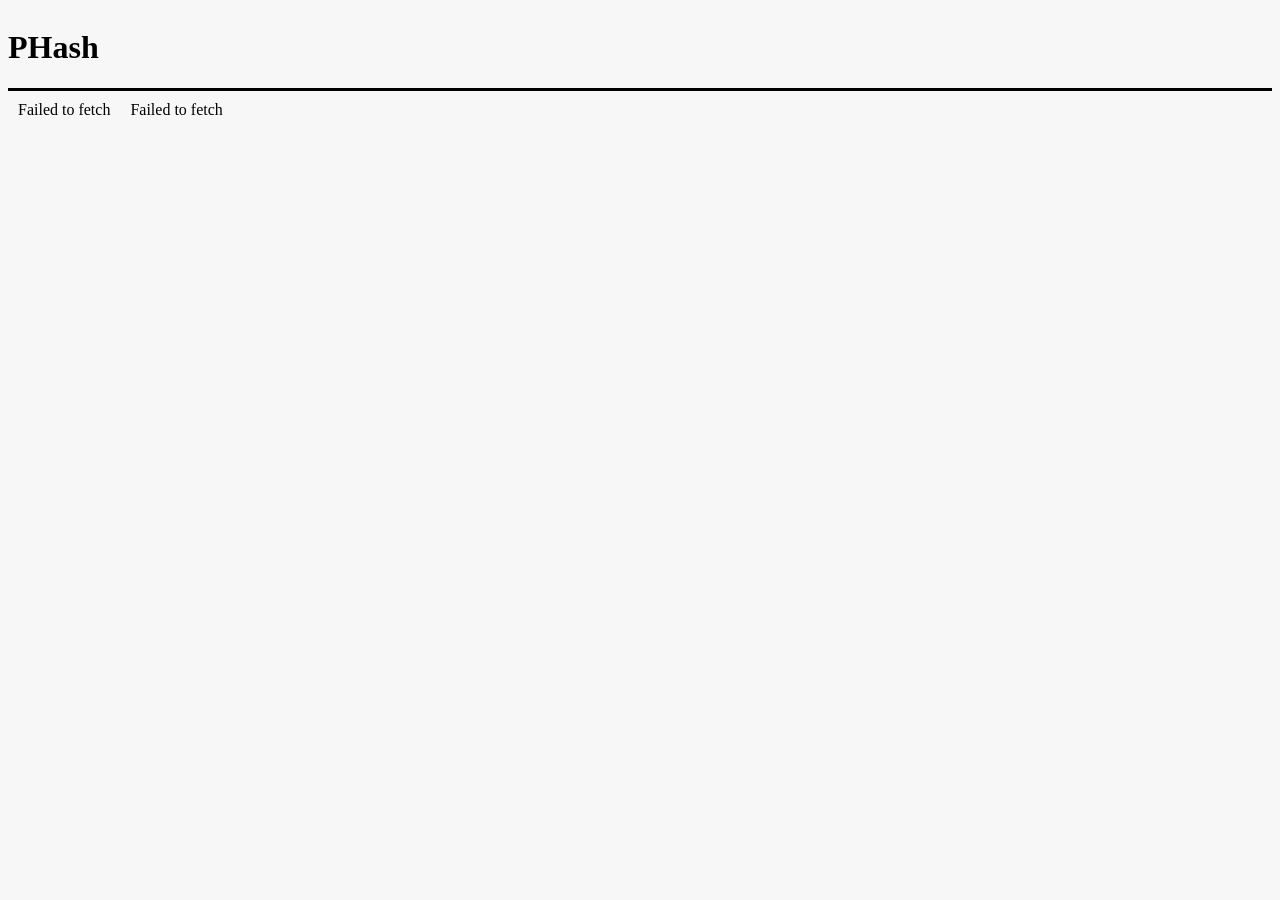
<file: web/index.html>
<!DOCTYPE html>
<html>

<head>
  <link rel="stylesheet" href="index.css">
</head>

<body>
  <div class="info">
    <div class="runs">
      <h2>Runs</h2>
    </div>
    <div class="app">
      <h2>App</h2>
      <button class="app-init">
        Init
      </button>
    </div>
  </div>
  <script type="module" src="./index.js"></script>
</body>

</html>
</file>
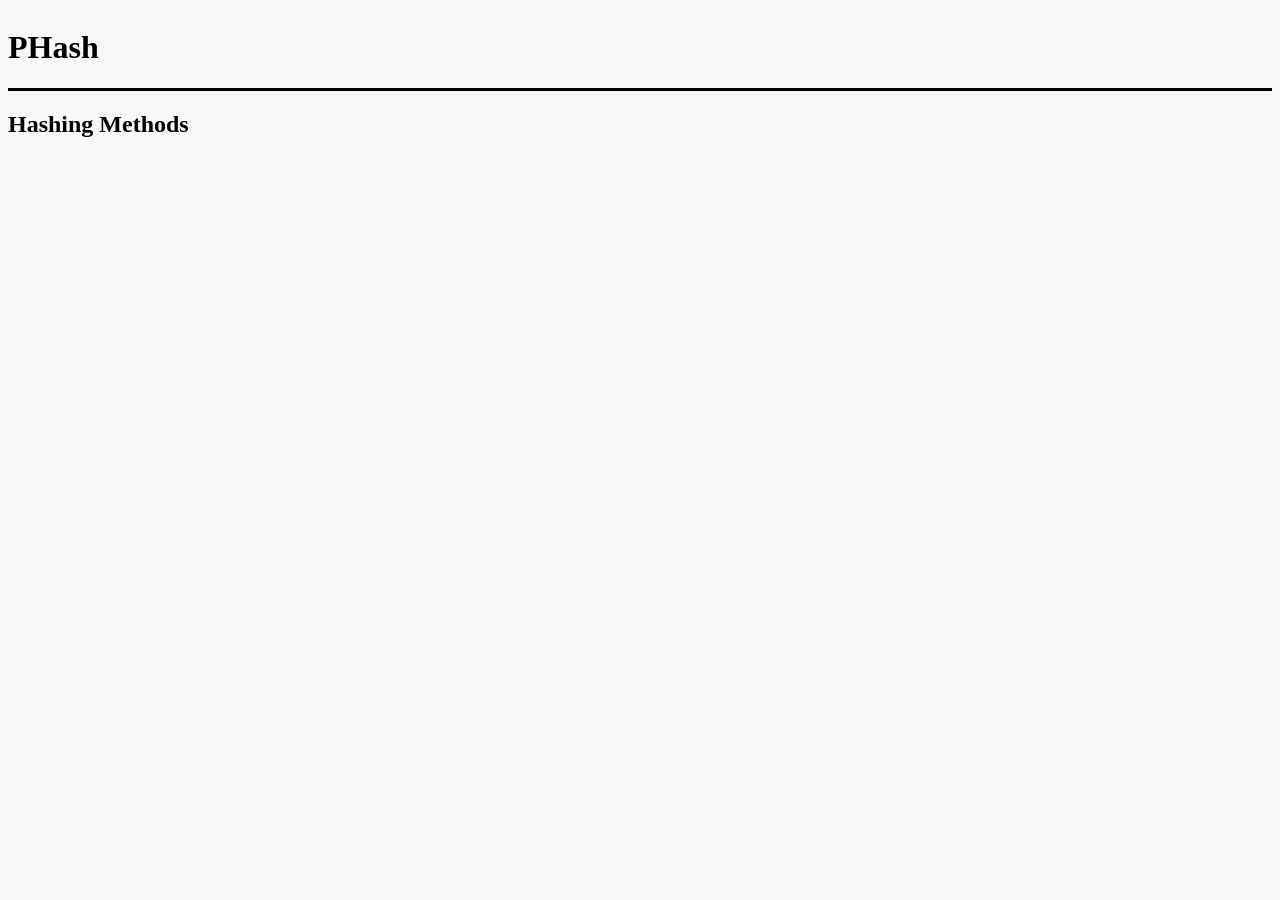
<file: web/hashing_methods.html>
<!DOCTYPE html>
<html>

<head>
  <link rel="stylesheet" href="index.css">
  <div class=top_bar>
    <div class="title">
      <h1>PHash</h1>
    </div>
  </div>
</head>

<body>
  <div class="methods">
    <h2>Hashing Methods</h2>
  </div>

  <script src=./hashing_methods.js></script>
</body>

</html>
</file>
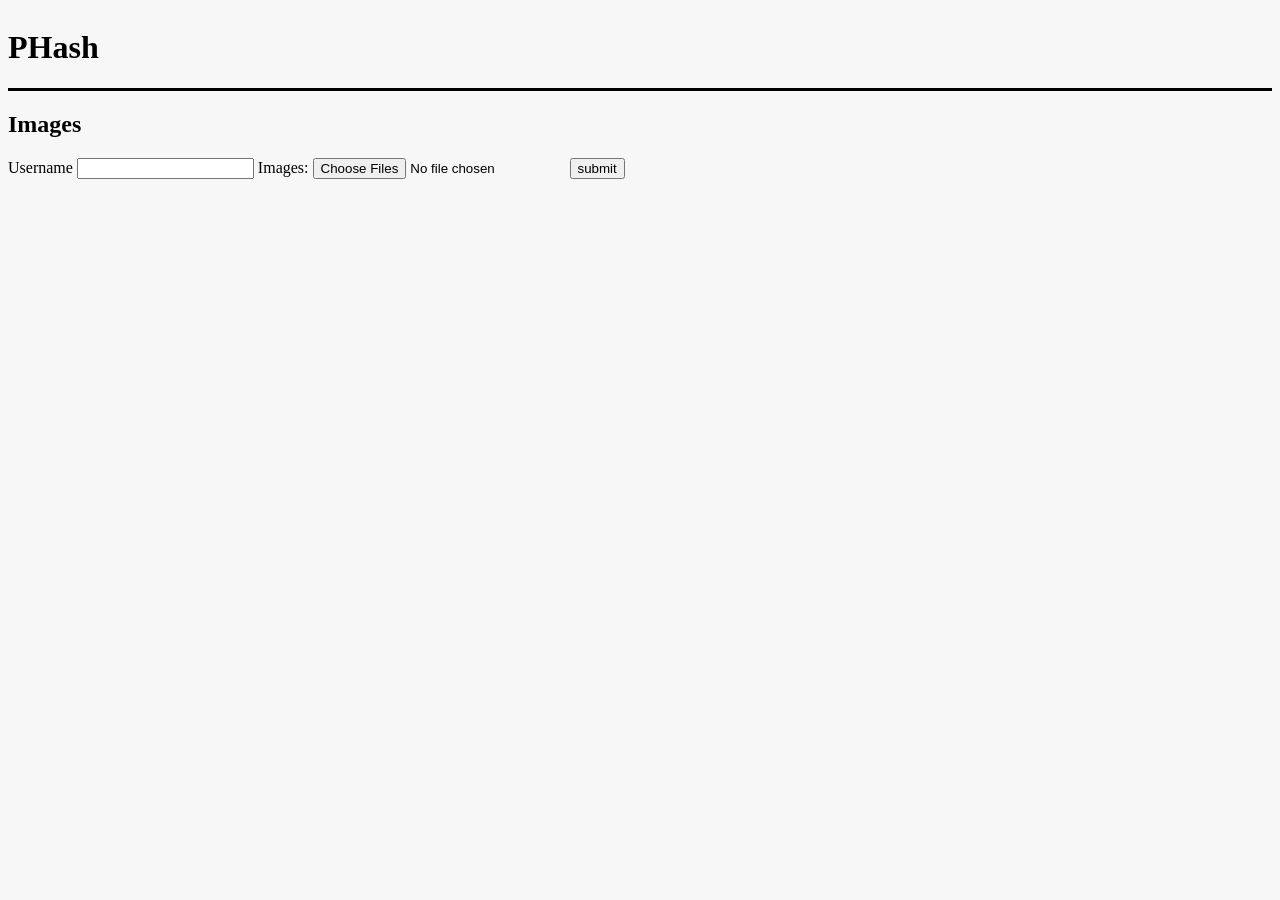
<file: web/images.html>
<!DOCTYPE html>
<html>
    <head>
        <link rel="stylesheet" href="index.css">
    </head>

    <body>
        <div>
            <h2>Images</h2>
            <label for="name">Username</label>
            <input type="text" id="name" name="username" required>

            <label for="images">Images:</label>
            <input type="file" id="images" name="path" webkitdirectory multiple>

            <button class="submit">submit</button>
        </div>
        <script type=module src="./images.js"></script>
    </body>
</html>
</file>
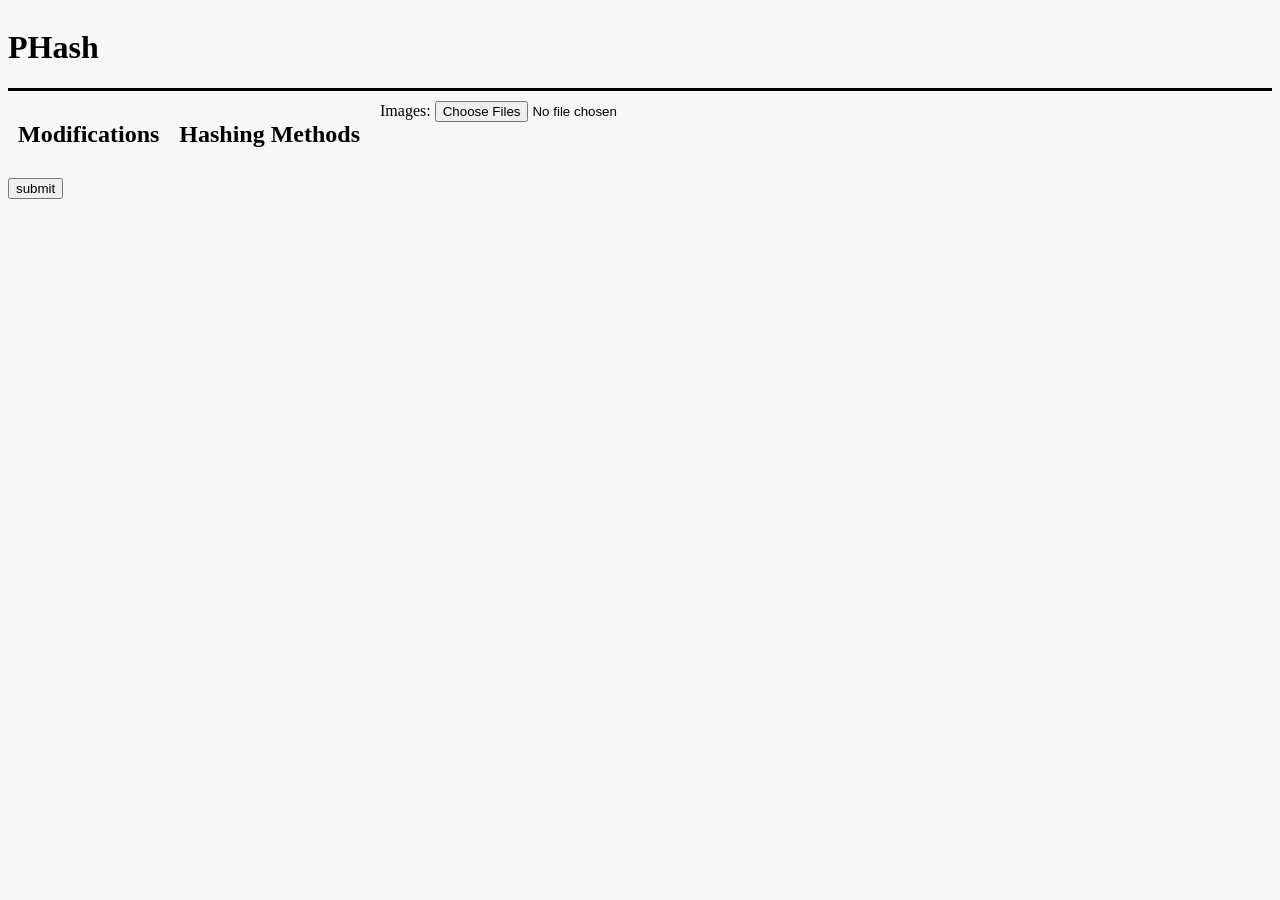
<file: web/run.html>
<!DOCTYPE html>
<html>

<head>
  <link rel="stylesheet" href="index.css">
</head>

<body>
  <div class=info>
    <div class=modifications>
      <h2>Modifications</h2>
    </div>

    <div class=hashing_methods>
      <h2>Hashing Methods</h2>
    </div>

    <div class=flex>
        <label for="images">Images:</label>
        <input type="file" id="images" name="path" webkitdirectory multiple>
    </div>
  </div>

    <div>
      <button class=submit>
        submit
      </button>
    </div>
  <script type=module src="./run.js"></script>
</body>

</html>
</file>
<file: web/index.css>
.nav_buttons {
  padding: 10px;
  flex: 1;
}

.title {
  flex: 1;
}

.nav_button {
  background-color: #eeeeee;
}

.top_bar {
  display: flex;
  flex-direction: row;
  border-bottom: solid;
}

.div-list {
  display: flex;
  flex-direction: column;
}
.image_path {
    min-width: 100px;
}

.div-list button {
  border: none;
  background: none;
}

.info>div {
  padding: 10px;
  display: inline-block;
}

.info {
  display: flex;
}

.flex{
    display: flex;
    flex-direction: column;
}

.info h2,
h3,
h4 {
  display: inline-flex;
}

.app {
  display: flex;
  gap: 10px;
}

.app-init {
  border-collapse: collapse;
  border: 2px solid rgb(200, 200, 200);
  letter-spacing: 1px;
  font-size: 0.8rem;
  min-width: 60px;
  min-height: 10px;
}


html {
  background-color: #f7f7f7f7;
}

table {
  border-collapse: collapse;
  border: 2px solid rgb(200, 200, 200);
  letter-spacing: 1px;
  font-size: 0.8rem;
}

td,
th {
  border: 1px solid rgb(190, 190, 190);
  padding: 10px 20px;
}

th {
  background-color: rgb(235, 235, 235);
}

td {
  text-align: center;
}

tr:nth-child(even) td {
  background-color: rgb(250, 250, 250);
}

tr:nth-child(odd) td {
  background-color: rgb(245, 245, 245);
}

caption {
  padding: 10px;
}
</file>
